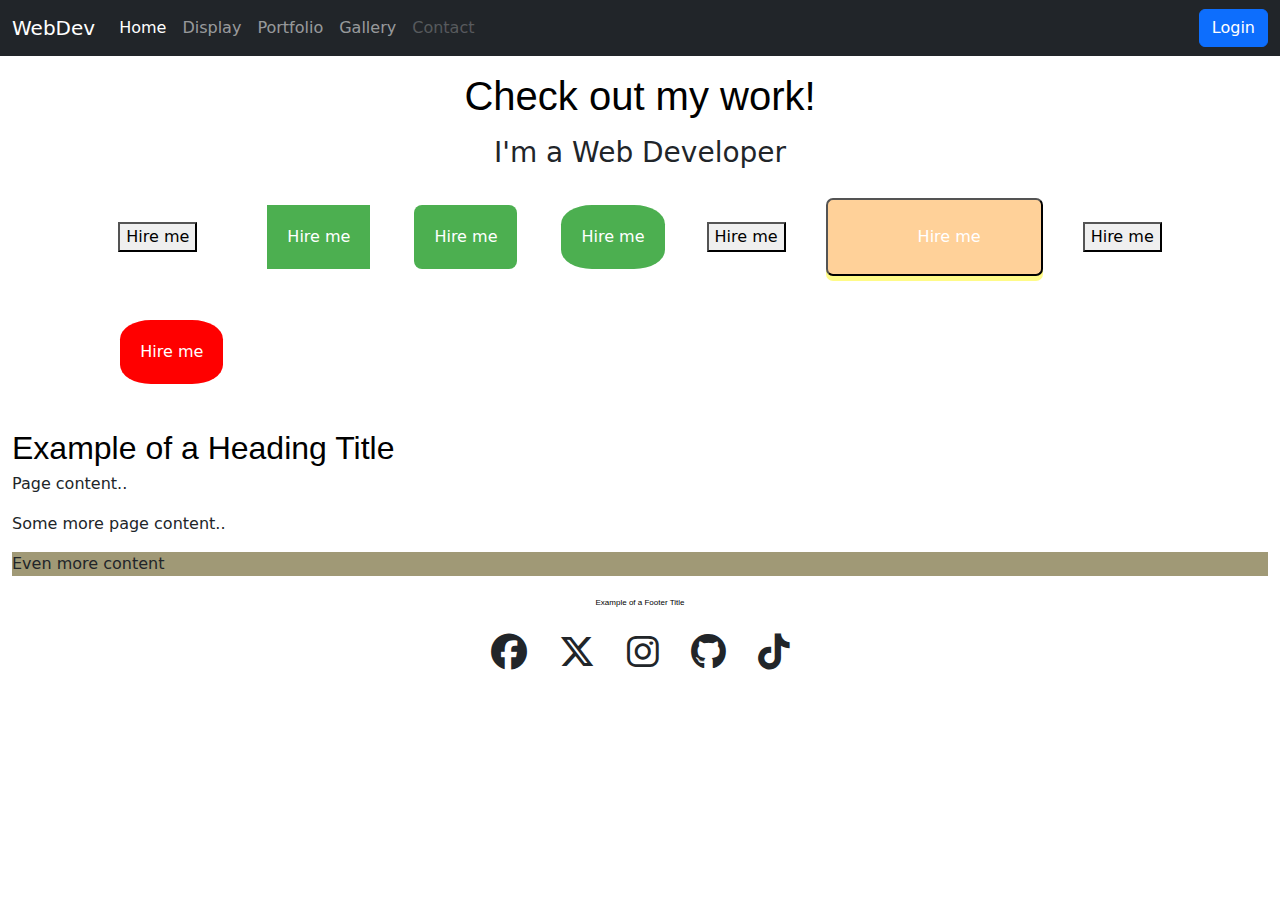
<file: Version 1/DavidR/index.html>
<!DOCTYPE html>
<html lang="en">
<!--Version 4.0
        Name:
        Date Completed:
    -->

<head>

    <title>Hire Me For Your Web Development Needs</title>

    <!-- Meta -->
    <meta charset="utf-8">
    <meta http-equiv="X-UA-Compatible" content="IE=edge">
    <meta name="viewport" content="width=device-width, initial-scale=1, shrink-to-fit=no">
    <meta name="description" content="SHS WebDev Version 4.0 - Index">

    <!-- CSS -->
    <!-- Bootstrap -->
    <link rel="stylesheet" href="https://cdnjs.cloudflare.com/ajax/libs/bootstrap/5.3.2/css/bootstrap.css">
    <!-- Font Awesome -->
    <link rel="stylesheet" href="https://cdnjs.cloudflare.com/ajax/libs/font-awesome/6.5.1/css/all.min.css">
    <!-- Animate -->
    <link rel="stylesheet" href="https://cdnjs.cloudflare.com/ajax/libs/animate.css/4.1.1/animate.min.css">
    <!-- Custom -->
    <link rel="stylesheet" href="CSS/style.css">

    <!-- JavaScript -->
    <!-- These are needed to get the responsive menu to work -->
    <script src="https://cdnjs.cloudflare.com/ajax/libs/jquery/3.7.1/jquery.min.js"></script>
    <script src="https://cdnjs.cloudflare.com/ajax/libs/popper.js/2.11.8/umd/popper.min.js"></script>
    <script src="https://cdnjs.cloudflare.com/ajax/libs/bootstrap/5.3.2/js/bootstrap.bundle.min.js"></script>

    <!-- Custom styles for this template -->
    <style type="text/css">
        footer {
            font-size: 12px;
            text-align: center;
        }
    </style>
</head>

<body>
    <!---------------------------------- Begin the nav-bar ------------->
    <nav class="navbar navbar-expand-md navbar-dark bg-dark">
        <div class="container-fluid">
            <a href="http://shakonet.isd720.com" class="navbar-brand">WebDev</a>
            <button class="navbar-toggler" type="button" data-bs-toggle="collapse" data-bs-target="#collapsibleNavbar">
                <span class="navbar-toggler-icon"></span>
            </button>

            <div class="collapse navbar-collapse" id="collapsibleNavbar">
                <ul class="navbar-nav me-auto">
                    <!--↓↓↓↓↓↓↓↓↓↓↓↓↓↓↓↓↓↓↓↓↓↓ Edit These Items in your NavBar ↓↓↓↓↓↓↓↓↓↓↓↓↓↓↓-->
                    <li class="nav-item">
                        <a href="#" class="nav-link active">Home</a>
                    </li>
                    <li class="nav-item">
                        <a href="display.html" class="nav-link">Display</a>
                    </li>
                    <li class="nav-item">
                        <a href="portfolio.html" class="nav-link">Portfolio</a>
                    </li>
                    <li class="nav-item">
                        <a href="gallery.html" class="nav-link">Gallery</a>
                    </li>
                    <li class="nav-item">
                        <a href="mailto:sample@gmail.com?Subject=Hello" class="nav-link disabled" tabindex="-1">Contact</a>
                    </li>
                    <!--↑↑↑↑↑↑↑↑↑↑↑↑↑↑↑↑↑↑↑↑↑↑↑ Edit These Items in your NavBar ↑↑↑↑↑↑↑↑↑↑↑↑↑↑-->
                </ul>
                <form class="d-flex">
                    <button class="btn btn-primary" type="button">Login</button>
                </form>
            </div>
        </div>
    </nav>
    <!---------------------------------- End the nav-bar ------------------------------------->

    <main class="container-fluid mt-3">

        <h1 class="text-left my-3 title" tabindex="0">Check out my work!</h1>
        <!-- Edit this line for the title of your page -->

        <!--↓↓↓↓↓↓↓↓↓↓↓↓↓↓↓↓↓↓↓↓↓↓ Put your content below this line ↓↓↓↓↓↓↓↓↓↓↓↓↓↓↓↓↓↓↓↓↓↓-->
        <h3 id="topHeading">I'm a Web Developer</h3>
        <table id="hireButtons">
            <tr>
                <td>
                    <button>Hire me</button>
                </td>
                <td>
                    <button class="button">Hire me</button>
                </td>
                <td>
                    <button class="button button1">Hire me</button>
                </td>
                <td>
                    <button class="button button2">Hire me</button>
                </td>
                <!--adding 3 new buttons-->
                <td>
                    <button class="disabled">Hire me</button>
                </td>
                <td>
                    <button class="Cartoon">Hire me</button>
                </td>
                <td>
                    <button class="hoverable">Hire me</button>
                </td>
                <!--end of the 3 new buttons-->
            </tr>
            <tr>
                <td>
                    <button class="button button2 red">Hire me</button>
                </td>
                <td>
                    <!-- New button 1 here-->
                </td>
                <td>
                    <!-- New button 2 here-->
                </td>
                <td>
                    <!-- New button 3 here-->
                </td>
            </tr>
        </table>
        <div class="pt-3">
            <!-- spacing div-->

            <span class="title title-large">Example of a Heading Title</span>

            <div class="content">

                <p>
                    Page content..
                </p>

                <p>
                    Some more page content..
                </p>

            </div>

            <p id="morecontent">
                Even more content
            </p>

            <!--↑↑↑↑↑↑↑↑↑↑↑↑↑↑↑↑↑↑↑↑↑↑ Make sure all your content is above this line ↑↑↑↑↑↑↑↑↑-->
    </main>

    <!---------------------------------- Begin the footer ------------->
    <footer>
        <span class="title title-small">Example of a Footer Title</span>
        <div class="container py-4" id="footerTable">
            <ul class="list-unstyled d-flex justify-content-center">
                <li class="mx-3">
                    <i class="fa-brands fa-facebook fa-3x" aria-hidden="true"></i>
                </li>
                <li class="mx-3">
                    <i class="fa-brands fa-x-twitter fa-3x" aria-hidden="true"></i>
                </li>
                <li class="mx-3">
                    <i class="fa-brands fa-instagram fa-3x" aria-hidden="true"></i>
                </li>
                <li class="mx-3">
                    <i class="fa-brands fa-github fa-3x" aria-hidden="true"></i>
                </li>
                <li class="mx-3">
                    <i class="fa-brands fa-tiktok fa-3x" aria-hidden="true"></i>
                </li>
            </ul>
        </div>
    </footer>
    <!---------------------------------- End the footer ------------->
</body>

</html>
</file>
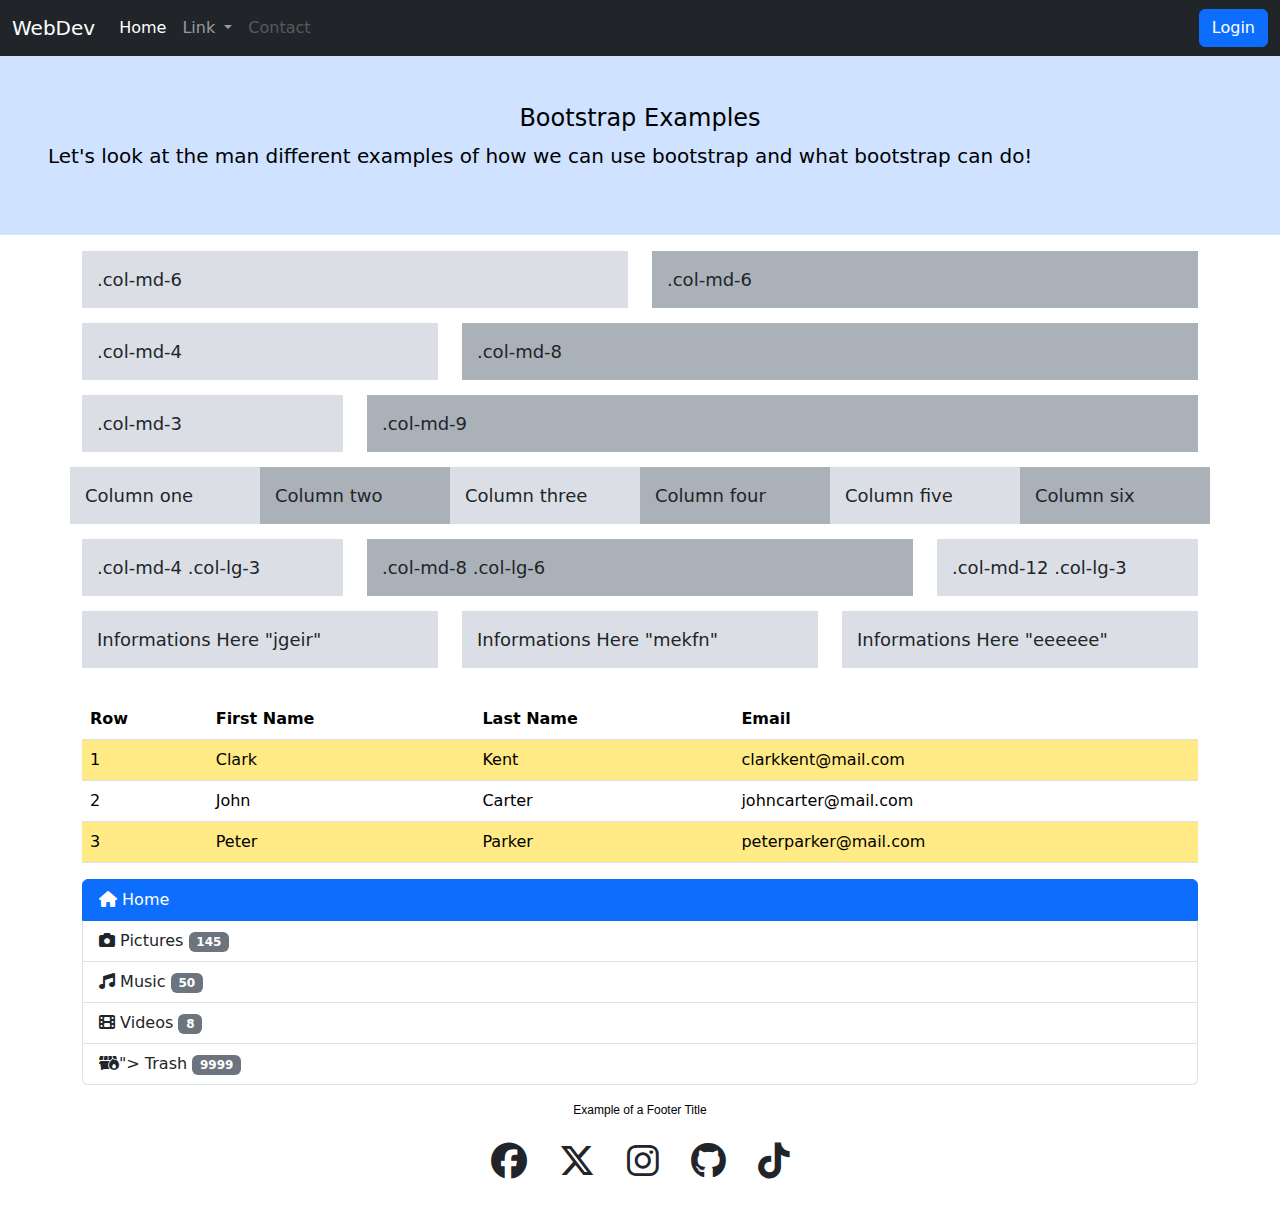
<file: Version 1/DavidR/CSP.html>
<!DOCTYPE html>
<html lang="en">
<!--Version 5.0
    Name:
    Date Completed:
-->

<head>
    <title>Bootstrap Examples</title>

    <!-- Homepage meta data -->
    <meta charset="utf-8">
    <meta http-equiv="X-UA-Compatible" content="IE=edge">
    <meta name="viewport" content="width=device-width, initial-scale=1, shrink-to-fit=no">
    <meta name="description" content="SHS WebDev Version 5.0 - Index Bootstrap Examples">

    <!-- CSS -->
    <!-- Bootstrap -->
    <link rel="stylesheet" href="https://cdnjs.cloudflare.com/ajax/libs/bootstrap/5.3.2/css/bootstrap.css">
    <!-- Font Awesome -->
    <link rel="stylesheet" href="https://cdnjs.cloudflare.com/ajax/libs/font-awesome/6.5.1/css/all.min.css">
    <!-- Animate -->
    <link rel="stylesheet" href="https://cdnjs.cloudflare.com/ajax/libs/animate.css/4.1.1/animate.min.css">
    <!-- Custom -->
    <link rel="stylesheet" href="CSS/style.css">

    <!-- JavaScript -->
    <!-- These are needed to get the responsive menu to work -->
    <script src="https://cdnjs.cloudflare.com/ajax/libs/jquery/3.7.1/jquery.min.js"></script>
    <script src="https://cdnjs.cloudflare.com/ajax/libs/popper.js/2.11.8/umd/popper.min.js"></script>
    <script src="https://cdnjs.cloudflare.com/ajax/libs/bootstrap/5.3.2/js/bootstrap.bundle.min.js"></script>

    <!-- Custom styles for this template -->
    <style type="text/css">
        footer {
            font-size: 12px;
            text-align: center;
        }
        
        .demo-content {
            padding: 15px;
            font-size: 18px;
            background: #dbdfe5;
            margin-bottom: 15px;
        }
        
        .demo-content.bg-alt {
            background: #abb1b8;
        }

        .table-striped > tbody > tr:nth-of-type(odd) > * {
  --bs-table-color-type: var(--bs-table-striped-color);
  --bs-table-bg-type: rgba(255, 234, 134, 120)
}
    </style>

    <body>
        <!---------------------------------- Begin the nav-bar ----------------------------------->
        <nav class="navbar navbar-expand-md navbar-dark bg-dark">
            <div class="container-fluid">
                <a href="http://shakonet.isd720.com" class="navbar-brand">WebDev</a>
                <button class="navbar-toggler" type="button" data-bs-toggle="collapse" data-bs-target="#collapsibleNavbar">
                    <span class="navbar-toggler-icon"></span>
                </button>

                <div class="collapse navbar-collapse" id="collapsibleNavbar">
                    <ul class="navbar-nav me-auto">
                        <!--↓↓↓↓↓↓↓↓↓↓↓↓↓↓↓↓↓↓↓↓↓↓ Edit These Items in your NavBar ↓↓↓↓↓↓↓↓↓↓↓↓↓↓↓-->
                        <li class="nav-item">
                            <a href="#" class="nav-link active">Home</a>
                        </li>
                        <li class="nav-item dropdown">
                            <a class="nav-link dropdown-toggle" href="#" role="button" data-bs-toggle="dropdown" aria-expanded="false">
                              Link
                            </a>
                            <ul class="dropdown-menu">
                                <li><a class="dropdown-item" href="#">Action</a></li>
                                <li><a class="dropdown-item" href="#">Another action</a></li>
                                <li>
                                    <hr class="dropdown-divider">
                                </li>
                                <li><a class="dropdown-item" href="#">Something else here</a></li>
                            </ul>
                        </li>
                        <li class="nav-item">
                            <a href="mailto:sample@gmail.com?Subject=Hello" class="nav-link disabled" tabindex="-1">Contact</a>
                        </li>
                        <!--↑↑↑↑↑↑↑↑↑↑↑↑↑↑↑↑↑↑↑↑↑↑↑ Edit These Items in your NavBar ↑↑↑↑↑↑↑↑↑↑↑↑↑↑-->
                    </ul>
                    <form class="d-flex">
                        <button class="btn btn-primary" type="button">Login</button>
                    </form>
                </div>
            </div>
        </nav>
        <!---------------------------------- End the nav-bar ------------------------------------->
        <!---------Jumbotron---------------------------------------------->
        <header class="p-5 bg-primary-subtle text-black" name="Jumbotron">
            <h4> Bootstrap Examples</h4>
            <p class="lead"> Let's look at the man different examples of how we can use bootstrap and what bootstrap can do!
            </p>
        </header>

        <main>
            <!---------Three Column Layouts------------------------------------>
            <div class="container mt-3">
                <!--Row with two equal columns-->
                <div class="row">
                    <div class="col-md-6">
                        <div class="demo-content">.col-md-6</div>
                    </div>
                    <div class="col-md-6">
                        <div class="demo-content bg-alt">.col-md-6</div>
                    </div>
                </div>
                <!--Row with two columns divided in 1:2 ratio-->
                <div class="row">
                    <div class="col-md-4">
                        <div class="demo-content">.col-md-4</div>
                    </div>
                    <div class="col-md-8">
                        <div class="demo-content bg-alt">.col-md-8</div>
                    </div>
                </div>
                <!--Row with two columns divided in 1:3 ratio-->
                <div class="row">
                    <div class="col-md-3">
                        <div class="demo-content">.col-md-3</div>
                    </div>
                    <div class="col-md-9">
                        <div class="demo-content bg-alt">.col-md-9</div>
                    </div>
                </div>

                <!---------Auto Layout Columns--------->
                <div class="row">
                    <div class="col demo-content">Column one</div>
                    <div class="col demo-content bg-alt">Column two</div>
                    <div class="col demo-content">Column three</div>
                    <div class="col demo-content bg-alt">Column four</div>
                    <div class="col demo-content">Column five</div>
                    <div class="col demo-content bg-alt">Column six</div>
                </div>

                <!---------Flexible Layouts--------->
                <div class="row">
                    <div class="col-md-4 col-lg-3">
                        <div class="demo-content">.col-md-4 .col-lg-3</div>
                    </div>
                    <div class="col-md-8 col-lg-6">
                        <div class="demo-content bg-alt">.col-md-8 .col-lg-6</div>
                    </div>
                    <div class="col-md-12 col-lg-3">
                        <div class="demo-content">.col-md-12 .col-lg-3</div>
                    </div>
                </div>

                <div class="row">
                    <div class="col-md-6 col-lg-4">
                        <div class="demo-content">Informations Here "jgeir"</div>
                    </div>
                    <div class="col-md-6 col-lg-4">
                        <div class="demo-content">Informations Here "mekfn"</div>
                    </div>
                    <div class="col-md-6 col-lg-4">
                        <div class="demo-content">Informations Here "eeeeee"</div>
                    </div>
                </div>

                
            </div>

            <!---------Table-Striped------------------------------------------->
            <div class="container mt-3" name="table-striped">

                <table class="table table-striped">
                    <thead>
                        <tr>
                            <th>Row</th>
                            <th>First Name</th>
                            <th>Last Name</th>
                            <th>Email</th>
                        </tr>
                    </thead>
                    <tbody>
                        <tr>
                            <td>1</td>
                            <td>Clark</td>
                            <td>Kent</td>
                            <td>clarkkent@mail.com</td>
                        </tr>
                        <tr>
                            <td>2</td>
                            <td>John</td>
                            <td>Carter</td>
                            <td>johncarter@mail.com</td>
                        </tr>
                        <tr>
                            <td>3</td>
                            <td>Peter</td>
                            <td>Parker</td>
                            <td>peterparker@mail.com</td>
                        </tr>
                    </tbody>
                </table>

            </div>

            <!---------List-Group---------------------------------------------->
            <div class="container mt-3" name="list-group">

                <div class="list-group">
                    <a href="#" class="list-group-item list-group-item-action active">
                        <i class="fa fa-home"></i> Home
                    </a>
                    <a href="#" class="list-group-item list-group-item-action">
                        <i class="fa fa-camera"></i> Pictures <span class="badge bg-secondary badge-pill badge-primary pull-right active">145</span>
                    </a>
                    <a href="https://www.spotify.com/" target="_blank" class="list-group-item list-group-item-action">
                        <i class="fa fa-music"></i> Music <span class="badge bg-secondary badge-pill badge-primary pull-right active">50</span>
                    </a>
                    <a href="#" class="list-group-item list-group-item-action">
                        <i class="fa fa-film"></i> Videos <span class="badge bg-secondary badge-pill badge-primary pull-right">8</span>
                    </a>
                    <a href="#" class="list-group-item list-group-item-action">
                        <i class="fa-solid fa-dumpster-fire"></i>"></i> Trash <span class="badge bg-secondary badge-pill badge-primary pull-right">9999</span>
                    </a>
                </div>

            </div>

            <!---------Form Button--------------------------------------------->
            <div class="container mt-3 vstack" name="form-button">
            </div>
        </main>

        <!---------------------------------- Begin the footer ------------------------------------->
        <footer>
            <span class="title">Example of a Footer Title</span>
            <div class="container py-4" id="footerTable">
                <ul class="list-unstyled d-flex justify-content-center">
                    <li class="mx-3">
                        <i class="fa-brands fa-facebook fa-3x" aria-hidden="true"></i>
                    </li>
                    <li class="mx-3">
                        <i class="fa-brands fa-x-twitter fa-3x" aria-hidden="true"></i>
                    </li>
                    <li class="mx-3">
                        <i class="fa-brands fa-instagram fa-3x" aria-hidden="true"></i>
                    </li>
                    <li class="mx-3">
                        <i class="fa-brands fa-github fa-3x" aria-hidden="true"></i>
                    </li>
                    <li class="mx-3">
                        <i class="fa-brands fa-tiktok fa-3x" aria-hidden="true"></i>
                    </li>
                </ul>
            </div>
        </footer>
        <!---------------------------------- End the footer --------------------------------------->
    </body>

</html>
</file>
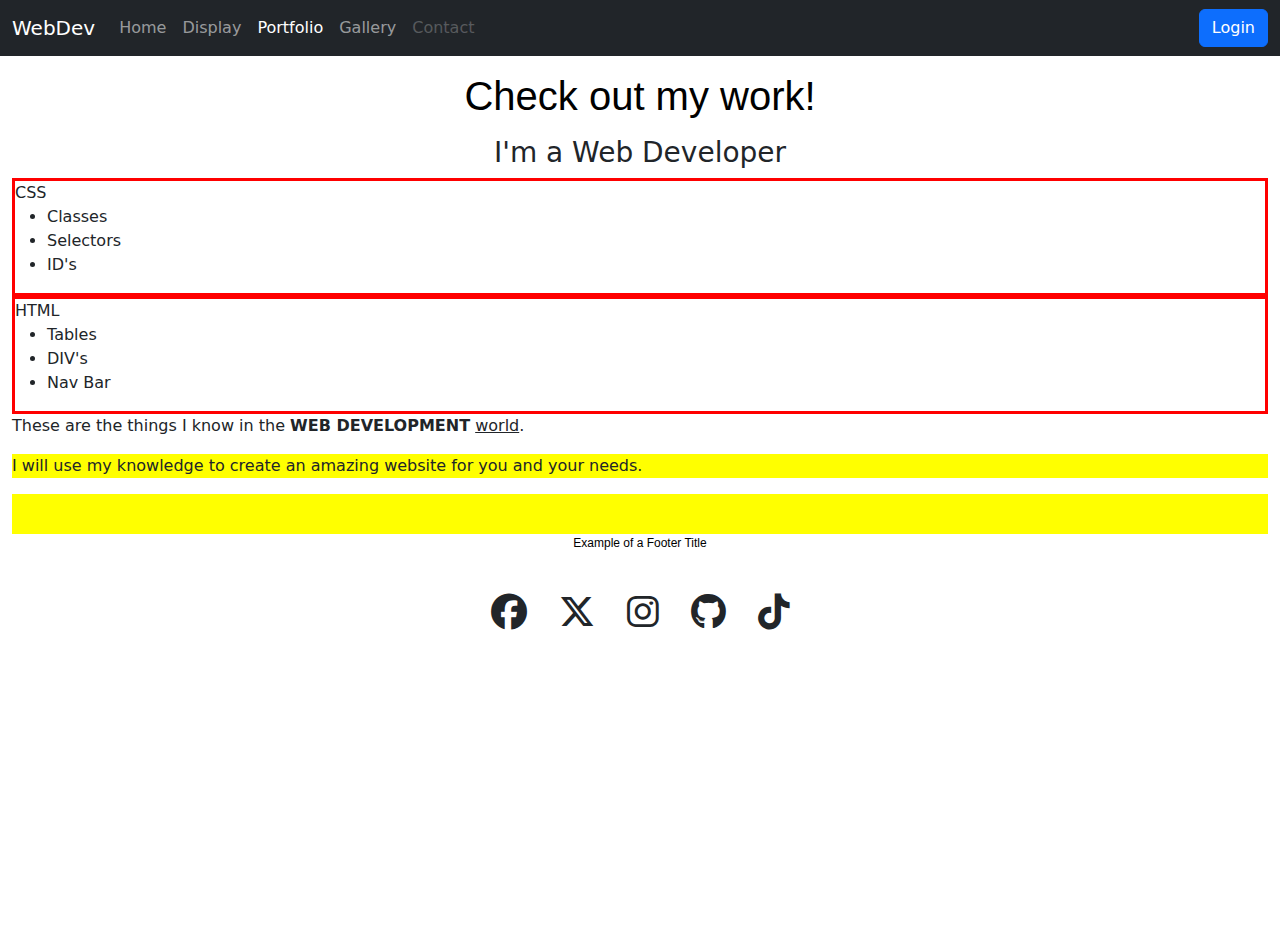
<file: Version 1/DavidR/portfolio.html>
<!DOCTYPE html>
<html lang="en">
<!--Version 4.0
        Name:
        Date Completed:
    -->

<head>

    <title>My Work as a Web Developer</title>

    <!-- Meta -->
    <meta charset="utf-8">
    <meta http-equiv="X-UA-Compatible" content="IE=edge">
    <meta name="viewport" content="width=device-width, initial-scale=1, shrink-to-fit=no">
    <meta name="description" content="SHS WebDev Version 4.0 - Portfolio">

    <!-- CSS -->
    <!-- Bootstrap -->
    <link rel="stylesheet" href="https://cdnjs.cloudflare.com/ajax/libs/bootstrap/5.3.2/css/bootstrap.css">
    <!-- Font Awesome -->
    <link rel="stylesheet" href="https://cdnjs.cloudflare.com/ajax/libs/font-awesome/6.5.1/css/all.min.css">
    <!-- Animate -->
    <link rel="stylesheet" href="https://cdnjs.cloudflare.com/ajax/libs/animate.css/4.1.1/animate.min.css">
    <!-- Custom -->
    <link rel="stylesheet" href="CSS/style.css">
    <link rel="stylesheet" href="CSS/gallery.css">

    <!-- JavaScript -->
    <!-- These are needed to get the responsive menu to work -->
    <script src="https://cdnjs.cloudflare.com/ajax/libs/jquery/3.7.1/jquery.min.js"></script>
    <script src="https://cdnjs.cloudflare.com/ajax/libs/popper.js/2.11.8/umd/popper.min.js"></script>
    <script src="https://cdnjs.cloudflare.com/ajax/libs/bootstrap/5.3.2/js/bootstrap.bundle.min.js"></script>



    <!-- Custom styles for this template -->
    <style type="text/css">
        footer {
            font-size: 12px;
            text-align: center;
        }
        
        #rainbow {
            width: 100%;
        }
        #knowledge > * {
            border: 3px red solid;
        }
        p + * {
            background-color: #FFFF00;}
    </style>
</head>

<body>
    <!---------------------------------- Begin the nav-bar ------------->
    <nav class="navbar navbar-expand-md navbar-dark bg-dark">
        <div class="container-fluid">
            <a href="http://shakonet.isd720.com" class="navbar-brand">WebDev</a>
            <button class="navbar-toggler" type="button" data-bs-toggle="collapse" data-bs-target="#collapsibleNavbar">
                <span class="navbar-toggler-icon"></span>
            </button>

            <div class="collapse navbar-collapse" id="collapsibleNavbar">
                <ul class="navbar-nav me-auto">
                    <!--↓↓↓↓↓↓↓↓↓↓↓↓↓↓↓↓↓↓↓↓↓↓ Edit These Items in your NavBar ↓↓↓↓↓↓↓↓↓↓↓↓↓↓↓-->
                    <li class="nav-item">
                        <a href="index.html" class="nav-link ">Home</a>
                    </li>
                    <li class="nav-item">
                        <a href="display.html" class="nav-link">Display</a>
                    </li>
                    <li class="nav-item">
                        <a href="#" class="nav-link active">Portfolio</a>
                    </li>
                    <li class="nav-item">
                        <a href="gallery.html" class="nav-link">Gallery</a>
                    </li>
                    <li class="nav-item">
                        <a href="mailto:sample@gmail.com?Subject=Hello" class="nav-link disabled" tabindex="-1">Contact</a>
                    </li>
                    <!--↑↑↑↑↑↑↑↑↑↑↑↑↑↑↑↑↑↑↑↑↑↑↑ Edit These Items in your NavBar ↑↑↑↑↑↑↑↑↑↑↑↑↑↑-->
                </ul>
                <form class="d-flex">
                    <button class="btn btn-primary" type="button">Login</button>
                </form>
            </div>
        </div>
    </nav>
    <!---------------------------------- End the nav-bar ------------------------------------->

    <main class="container-fluid mt-3">

        <h1 class="text-left my-3 title" tabindex="0">Check out my work!</h1>
        <!-- Edit this line for the title of your page -->

        <!--↓↓↓↓↓↓↓↓↓↓↓↓↓↓↓↓↓↓↓↓↓↓ Put your content below this line ↓↓↓↓↓↓↓↓↓↓↓↓↓↓↓↓↓↓↓↓↓↓-->
        <h3 id="topHeading">I'm a Web Developer</h3>
        <div id="knowledge">
            <li>CSS
                <ul>
                    <li>Classes</li>
                    <li>Selectors</li>
                    <li>ID's</li>
                </ul>
            </li>
            <li>HTML
                <ul>
                    <li>Tables</li>
                    <li>DIV's</li>
                    <li>Nav Bar</li>
                </ul>
            </li>
        </div>
        <p>
            These are the things I know in the <strong>WEB DEVELOPMENT</strong> <u>world</u>.
        </p>
        <p>
            I will use my knowledge to create an amazing website for you and your needs.
        </p>
        <div>
            <table id="rainbow">
                <tr>
                    <td class="background-red">
                    </td>
                    <td class="background-orange">
                    </td>
                    <td class="background-yellow">
                    </td>
                    <td class="background-green">
                    </td>
                    <td class="background-blue">
                    </td>
                    <td class="background-indigo">
                    </td>
                    <td class="background-violet">
                    </td>
                </tr>
            </table>
        </div>
        <!--↑↑↑↑↑↑↑↑↑↑↑↑↑↑↑↑↑↑↑↑↑↑ Make sure all your content is above this line ↑↑↑↑↑↑↑↑↑-->
    </main>

    <!---------------------------------- Begin the footer ------------->
    <footer>
        <span class="title d-block">Example of a Footer Title</span>
        <div class="container py-1" id="footerTable">
            <ul class="list-unstyled d-flex justify-content-center">
                <li class="mx-3">
                    <i class="fa-brands fa-facebook fa-3x" aria-hidden="true"></i>
                </li>
                <li class="mx-3">
                    <i class="fa-brands fa-x-twitter fa-3x" aria-hidden="true"></i>
                </li>
                <li class="mx-3">
                    <i class="fa-brands fa-instagram fa-3x" aria-hidden="true"></i>
                </li>
                <li class="mx-3">
                    <i class="fa-brands fa-github fa-3x" aria-hidden="true"></i>
                </li>
                <li class="mx-3">
                    <i class="fa-brands fa-tiktok fa-3x" aria-hidden="true"></i>
                </li>
            </ul>
        </div>
    </footer>
    <!---------------------------------- End the footer ------------->
</body>

</html>
</file>
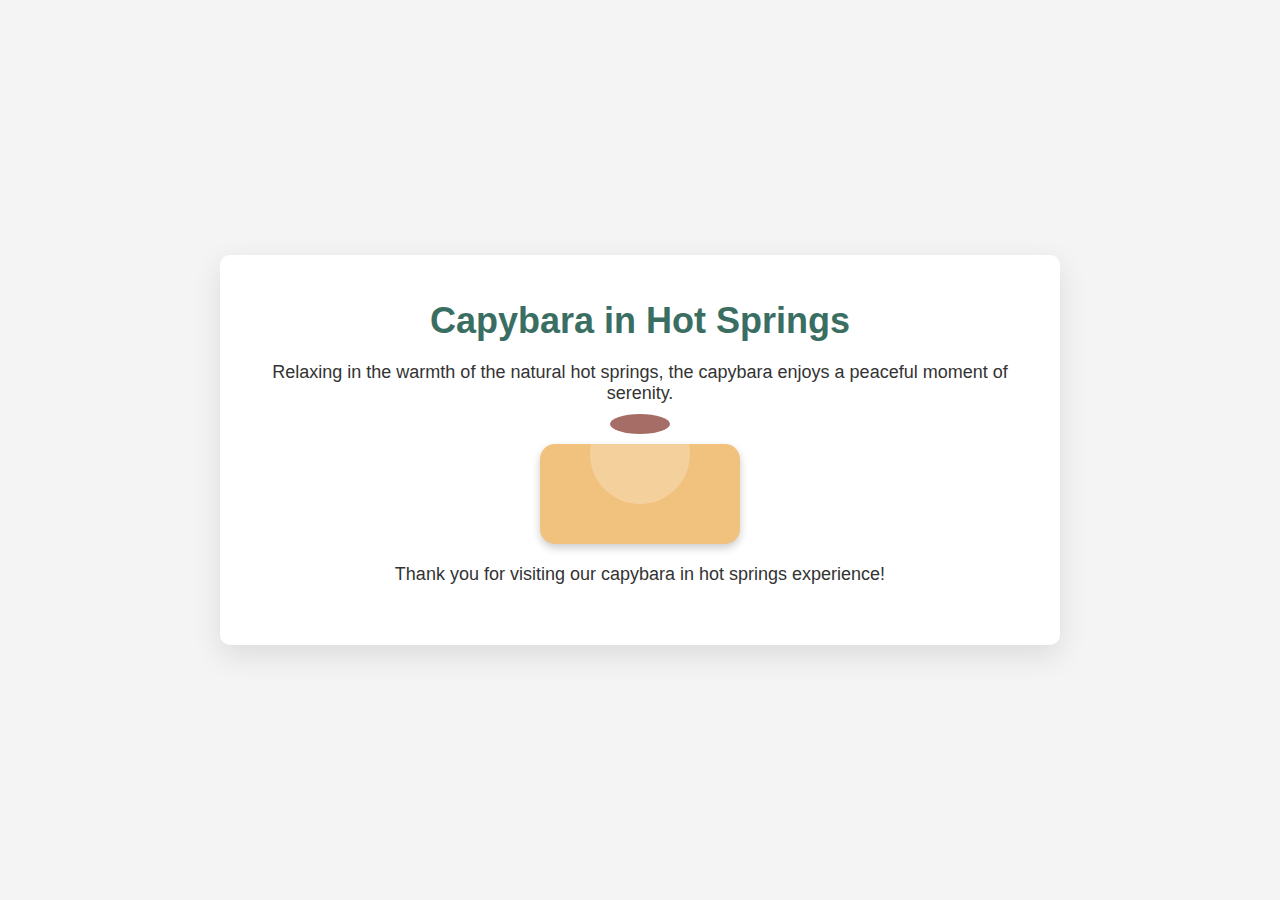
<file: Version 1/Jayden_J/Jayden_J.html>
<!DOCTYPE html>
<html lang="en"><!--change language to english-->
<head>
    <meta charset="UTF-8">
    <meta name="viewport" content="width=device-width, initial-scale=1.0">
    <meta http-equiv="X-UA-Compatible" content="ie=edge">
    <title>Capybara in Hot Springs</title> <!--enter title-->
    <style> /* The <style> tag is used to define style information cascading style sheets for a document. */
        body {
            font-family: Arial, sans-serif;
            background-color: #f4f4f4;
            margin: 0;
            padding: 0;
            overflow: hidden;
            display: flex;
            justify-content: center;
            align-items: center;
            height: 100vh; /* It makes the body stretch to cover the whole height of the browser window. */
        }
        .container {
            background-color: #fff;
            padding: 20px;
            border-radius: 10px;
            box-shadow: 0 10px 30px rgba(0, 0, 0, 0.1);
            max-width: 800px;
            text-align: center; /*The text-align: center; property is used to horizontally center-align the content of an element.*/
        }
        h1 {
            font-size: 36px;
            color: #3b6e63;
            margin-bottom: 20px;
        }
        p {
            font-size: 18px;
            color: #333;
            margin-bottom: 40px;
        }
        .capybara {
            position: relative;
            background-color: #f1c27d;
            width: 200px;
            height: 100px;
            border-radius: 15px;
            margin: 20px auto;
            box-shadow: 0 4px 8px rgba(0, 0, 0, 0.2);
        }
        .capybara::before {
            content: "";
            position: absolute;
            top: -30px;
            left: 50%;
            width: 60px;
            height: 20px;
            background-color: #8a3f37;
            border-radius: 50%;
            transform: translateX(-50%);
        }
        .steam {
            position: absolute;
            top: -40px;
            left: 50%;
            width: 100px;
            height: 100px;
            border-radius: 50%;
            background: rgba(255, 255, 255, 0.4);
            animation: steamAnimation 5s infinite;
            opacity: 0.6;
            transform: translateX(-50%);
        }
        @keyframes steamAnimation {
            0% {
                transform: translateX(-50%) scale(1) translateY(0);
                opacity: 0.6;
            }
            50% {
                transform: translateX(-50%) scale(1.5) translateY(-20px);
                opacity: 0.4;
            }
            100% {
                transform: translateX(-50%) scale(1) translateY(0);
                opacity: 0.6;
            }
        }
        .footer {
            margin-top: 20px;
            font-size: 16px;
            color: #999;
        }
    </style>
</head>
<body>

    <div class="container">
        <h1>Capybara in Hot Springs</h1>
        <p>Relaxing in the warmth of the natural hot springs, the capybara enjoys a peaceful moment of serenity.</p>

        <div class="capybara">
            <div class="steam"></div>
        </div>

        <div class="footer"> <!-- Defines a divide in the file -->
            <p>Thank you for visiting our capybara in hot springs experience!</p>
        </div>
    </div> <!--defines a division or a section in an HTML document | styled with CSS or manipulated with JavaScript -->

</body>
</html>
</file>
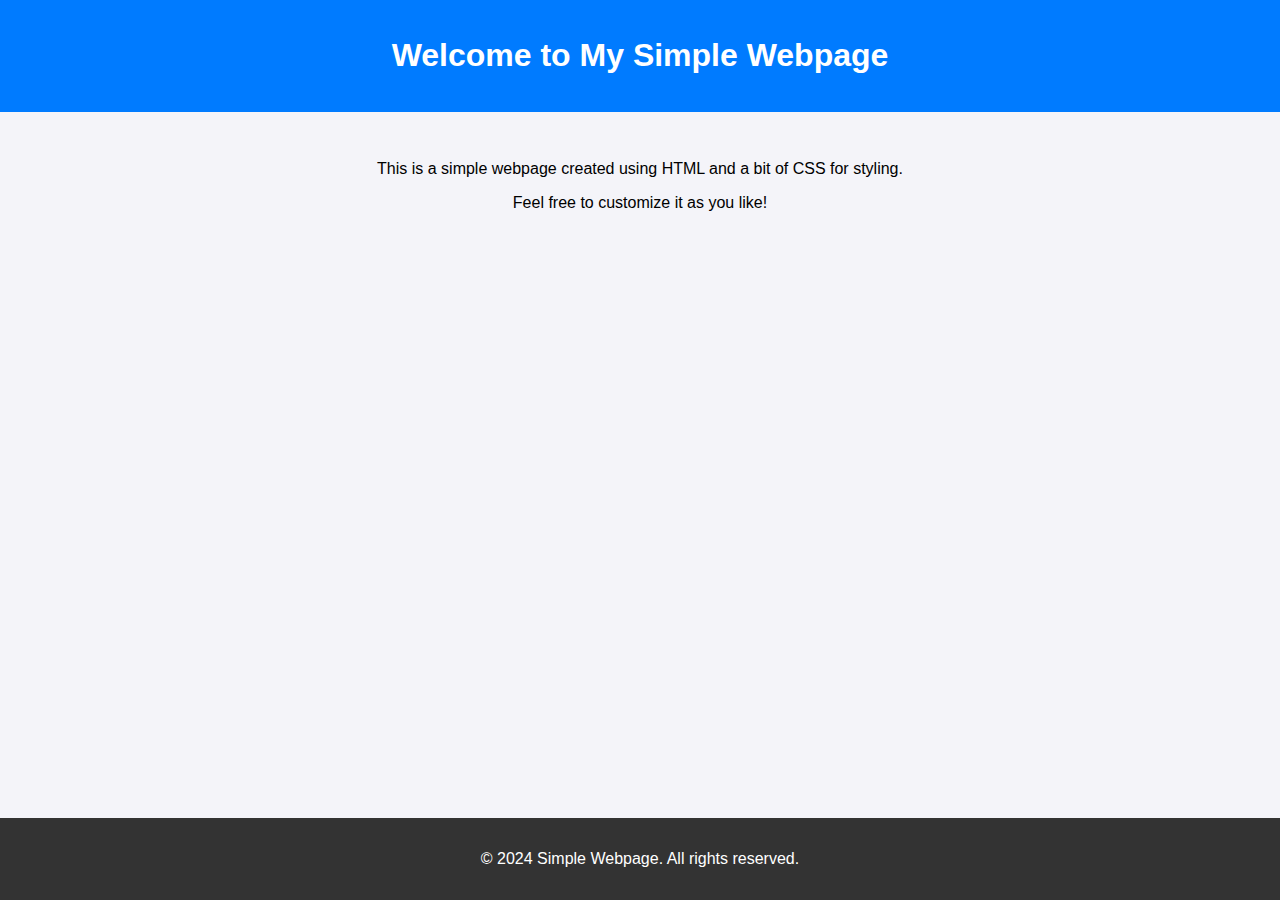
<file: Version 1/JoJoD/JoJoD.html>
<!DOCTYPE html>
<html lang="en">
<head>
    <meta charset="UTF-8">
    <meta name="viewport" content="width=device-width, initial-scale=1.0">
    <title>Simple Webpage</title>
    <style>
        body {
            font-family: Arial, sans-serif;
            margin: 0;
            padding: 0;
            text-align: center;
            background-color: #f4f4f9;
        }
        header {
            background-color: #007BFF;
            color: white;
            padding: 1rem 0;
        }
        section {
            padding: 2rem;
        }
        footer {
            background-color: #333;
            color: white;
            padding: 1rem 0;
            position: fixed;
            bottom: 0;
            width: 100%;
        }
    </style>
</head>
<body>
    <header>
        <h1>Welcome to My Simple Webpage</h1>
    </header>
    <section>
        <p>This is a simple webpage created using HTML and a bit of CSS for styling.</p>
        <p>Feel free to customize it as you like!</p>
    </section>
    <footer>
        <p>&copy; 2024 Simple Webpage. All rights reserved.</p>
    </footer>
</body>
</html>
</file>
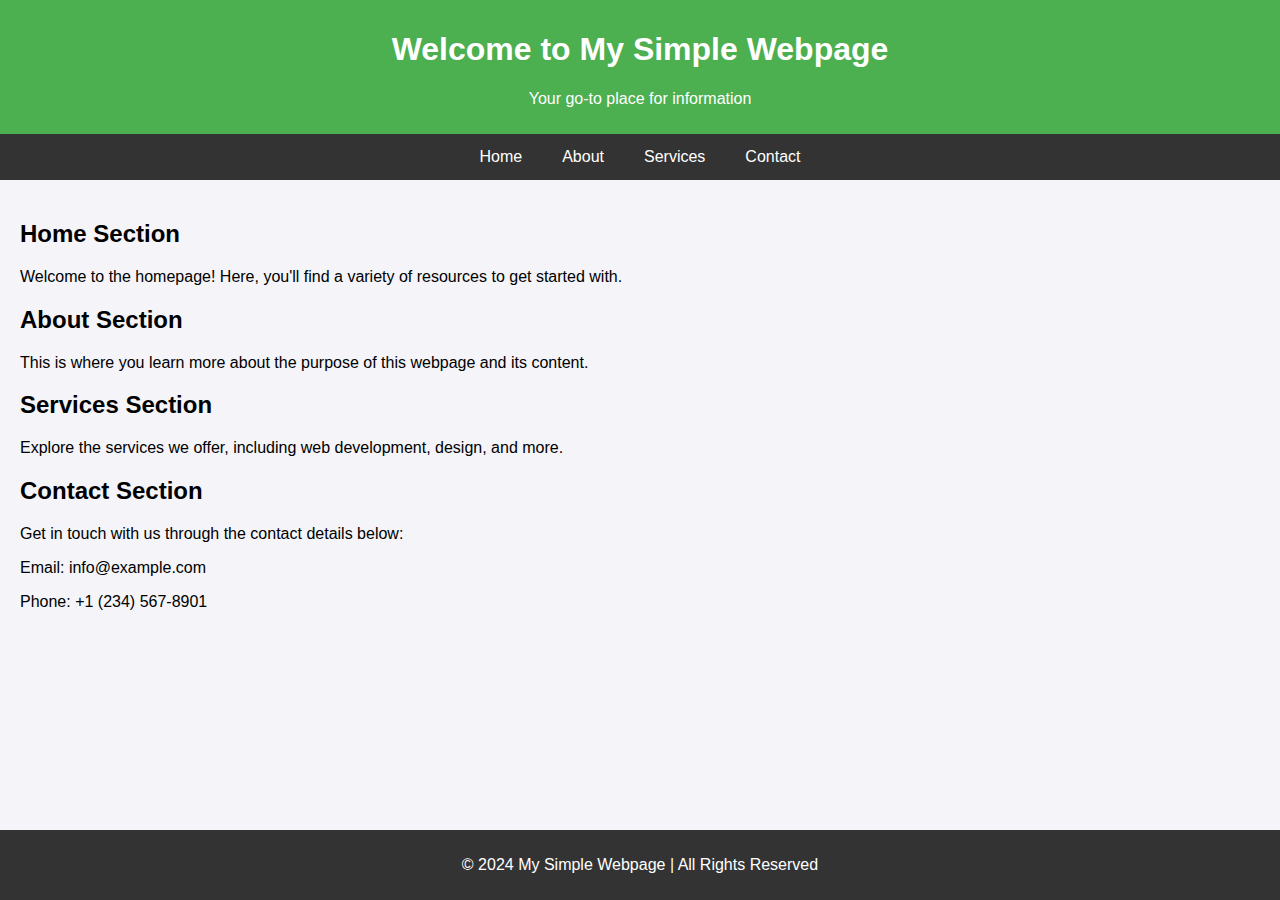
<file: Version 1/Justin/Justin.html>
<!DOCTYPE html>
<html lang="en">
<head>
    <meta charset="UTF-8">
    <meta name="viewport" content="width=device-width, initial-scale=1.0">
    <title>My Simple Webpage</title>
    <style>
        body {
            font-family: Arial, sans-serif;
            background-color: #f4f4f9;
            margin: 0;
            padding: 0;
        }
        header {
            background-color: #4CAF50;
            color: white;
            padding: 10px 0;
            text-align: center;
        }
        nav {
            display: flex;
            justify-content: center;
            background-color: #333;
        }
        nav a {
            color: white;
            padding: 14px 20px;
            text-decoration: none;
            text-align: center;
        }
        nav a:hover {
            background-color: #ddd;
            color: black;
        }
        .content {
            padding: 20px;
        }
        footer {
            background-color: #333;
            color: white;
            text-align: center;
            padding: 10px 0;
            position: fixed;
            bottom: 0;
            width: 100%;
        }
    </style>
</head>
<body>

    <header>
        <h1>Welcome to My Simple Webpage</h1>
        <p>Your go-to place for information</p>
    </header>

    <nav>
        <a href="#home">Home</a>
        <a href="#about">About</a>
        <a href="#services">Services</a>
        <a href="#contact">Contact</a>
    </nav>

    <div class="content">
        <section id="home">
            <h2>Home Section</h2>
            <p>Welcome to the homepage! Here, you'll find a variety of resources to get started with.</p>
        </section>
        
        <section id="about">
            <h2>About Section</h2>
            <p>This is where you learn more about the purpose of this webpage and its content.</p>
        </section>
        
        <section id="services">
            <h2>Services Section</h2>
            <p>Explore the services we offer, including web development, design, and more.</p>
        </section>
        
        <section id="contact">
            <h2>Contact Section</h2>
            <p>Get in touch with us through the contact details below:</p>
            <p>Email: info@example.com</p>
            <p>Phone: +1 (234) 567-8901</p>
        </section>
    </div>

    <footer>
        <p>&copy; 2024 My Simple Webpage | All Rights Reserved</p>
    </footer>

</body>
</html>
</file>
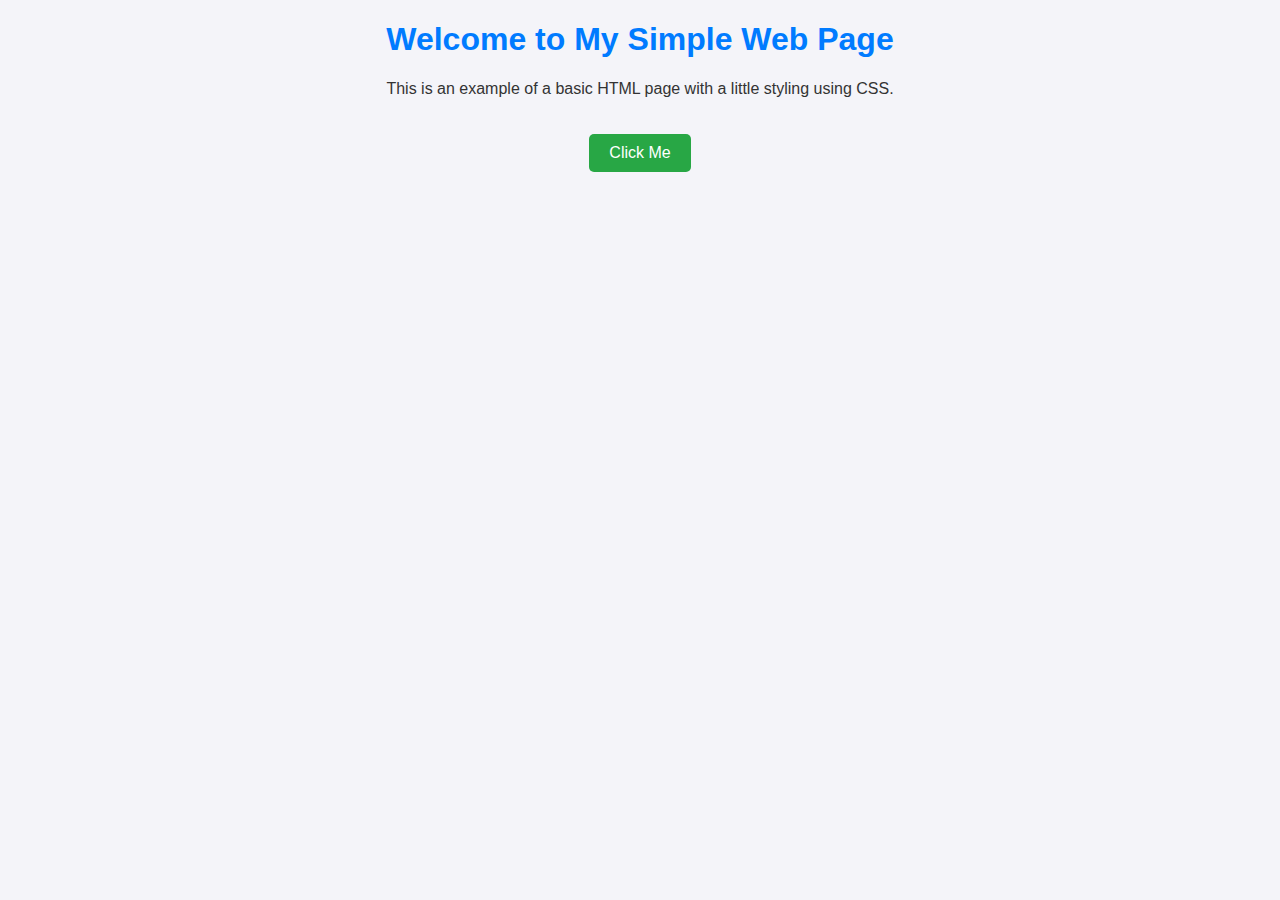
<file: Version 1/Toan/toan.html>
<!DOCTYPE html>
<html lang="en">
<head>
    <meta charset="UTF-8">
    <meta name="viewport" content="width=device-width, initial-scale=1.0">
    <title>Simple Web Page</title>
    <style>
        body {
            font-family: Arial, sans-serif;
            margin: 0;
            padding: 0;
            background-color: #f4f4f9;
            color: #333;
            text-align: center;
        }
        h1 {
            color: #007BFF;
        }
        button {
            padding: 10px 20px;
            margin-top: 20px;
            background-color: #28a745;
            color: white;
            border: none;
            border-radius: 5px;
            cursor: pointer;
            font-size: 16px;
        }
        button:hover {
            background-color: #218838;
        }
    </style>
</head>
<body>
    <!-- Page Content -->
    <h1>Welcome to My Simple Web Page</h1>
    <p>This is an example of a basic HTML page with a little styling using CSS.</p>
    <button onclick="alert('Hello! Welcome to my page.')">Click Me</button>
</body>
</html>
</file>
<file: Version 1/DavidR/CSS/style.css>
.button {
	background-color: #4CAF50;
	border: none;
	color: white;
	padding: 20px;
	text-align: center;
	text-decoration: none;
	display: inline-block;
	font-size: 16px;
	margin: 4px 2px;
	cursor: pointer;
}

.button1 {
	border-radius: 8px;
}

.button2 {
	border-radius: 30%;
}

.red {
	background-color: #ff0000;
}

.disabled:hover {
    background: #fa9eff;
	color: #fff;
	border-radius: 7px;
	box-shadow: 0 5px #a980b9;
	padding: 25px 60px 25px 90px;
    opacity: 0.7;
    cursor: not-allowed;
}

.Cartoon {
	background: #ffd199;
	color: #fff;
	border-radius: 7px;
	box-shadow: 0 5px #fffb88;
	padding: 25px 60px 25px 90px;
}

.hoverable:hover {
    background-color: #8fecff;
	border: none;
	color: white;
	padding: 20px;
	text-align: center;
	text-decoration: none;
	display: inline-block;
	font-size: 16px;
	margin: 4px 2px;
	cursor: pointer;
	-webkit-transform: rotateX(-15deg);
	-moz-transform: rotateX(-15deg);
	-ms-transform: rotateX(-15deg);
	transform: rotateX(-15deg);
}

td{
	padding:20px;
}

table{
	margin-left: auto;
	margin-right: auto;
}

h1, h2, h3, h4, h5, h6{
	text-align:center;
}

.title{
    color: rgb(0, 0, 0);
    font-family: 'Trebuchet MS', sans-serif; 
  }
  
.title-large {
    font-size: 2rem;
  }
  
.title-small {
    font-size: .5rem;
  }

#morecontent {
    background-color: rgb(160, 153, 118);
  }

@media screen and (max-width: 800px) {
    *{
        background-color: rgb(160, 153, 118)
      }
      }
</file>
<file: Version 1/DavidR/CSS/gallery.css>
#gallery {
    font-family: "Orbitron", sans-serif;
    line-height: 1.5em;
    text-align: center;
  }

.container {
    display: inline-block;
    margin: 3%;
    perspective: 1000px;
}

.flipper {
    position: relative;    
    transition: 0.6s;
    transform-style: preserve-3d;
}

.front, .back {
    position: absolute;
    top: 0;
    left: 0;
    width: 250px;
    height: 320px;
    box-shadow: 0 4px 8px 0 rgba(0, 0, 0, 0.2), 0 6px 20px 0 rgba(0, 0, 0, 0.19);
    backface-visibility: hidden;
}

.front{
    z-index:2;
}

.back{
    transform:rotateY(180deg);
}

img {
    width: 100%;
}

.container, .front, .back {
    width: 250px;
    height: 320px;
}

.container:hover .flipper {
    transform: rotateY(180deg);
  }
</file>
